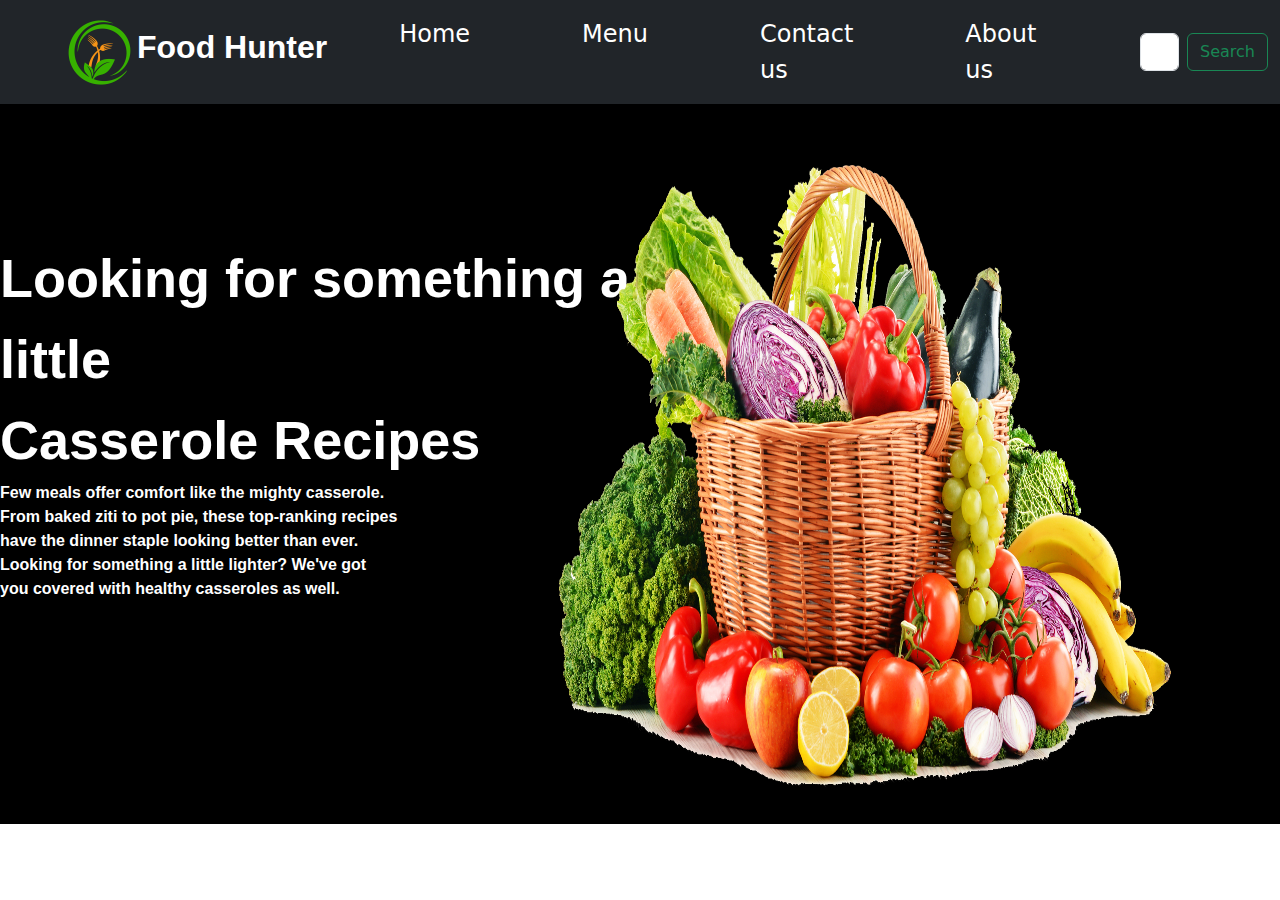
<file: AboutUs.html>
<!doctype html>
<html lang="en">
  <head>
    <meta charset="utf-8">
    <meta name="viewport" content="width=device-width, initial-scale=1">
    <title>Bootstrap demo</title>
    <link rel="stylesheet" href="./AboutUs.css">
    <link rel="stylesheet" href="./index.css">
    <link href="https://cdn.jsdelivr.net/npm/bootstrap@5.3.3/dist/css/bootstrap.min.css" rel="stylesheet" integrity="sha384-QWTKZyjpPEjISv5WaRU9OFeRpok6YctnYmDr5pNlyT2bRjXh0JMhjY6hW+ALEwIH" crossorigin="anonymous">
  </head>
  <body>
     <!-- navbar start -->

     <nav class="navbar navbar-expand-lg bg-dark">
        <div class="container-fluid">
          <a class="navbar-brand" href="#"><img class="img1  " src="./—Pngtree—fast food logo_8380994 (1).png" alt=""><span class="text-white txt1">Food Hunter</span></a>
 
          <button class="navbar-toggler" type="button" data-bs-toggle="collapse" data-bs-target="#navbarSupportedContent" aria-controls="navbarSupportedContent" aria-expanded="false" aria-label="Toggle navigation">
            <span class="navbar-toggler-icon"></span>
          </button>
          <div class="collapse navbar-collapse" id="navbarSupportedContent">
            <ul class="navbar-nav ms-auto mb-2 mb-lg-0 pe-5">
              <li class="nav-item ps-5 pe-5">
                <a class="nav-link active text-white hover" aria-current="page" href="./index.html">Home</a>
              </li>
              <li class="nav-item ps-5 pe-5">
                <a class="nav-link active text-white hover" aria-current="page" href="./Menu.html">Menu</a>
              </li>
              <li class="nav-item ps-5 pe-5">
                <a class="nav-link active text-white hover" aria-current="page" href="./ContactUs.html">Contact us</a>
              </li>
              <li class="nav-item ps-5 pe-5">
                <a class="nav-link active text-white hover" aria-current="page" href="./AboutUs.html">About us</a>
              </li>
            </ul>
            <form class="d-flex" role="search">
              <input class="form-control me-2" type="search" placeholder="Search" aria-label="Search">
              <button class="btn btn-outline-success" type="submit">Search</button>
            </form>
          </div>
        </div>
      </nav>

     <!-- navbar end -->
           <!-- crousel start -->

     <div class="row row2">
      <div class="col-md-6">
        <div class="par">
         <div>
          <div class="txt2">Looking for something a little </div>
          <div class="txt2">Casserole Recipes</div>
          <div class="media">
            <div class="txt3">Few meals offer comfort like the mighty casserole.</div>
            <div class="txt3"> From baked ziti to pot pie, these top-ranking recipes</div>
            <div class="txt3"> have the dinner staple looking better than ever.</div>
            <div class="txt3"> Looking for something a little lighter? We've got </div>
            <div class="txt3">you covered  with healthy casseroles as well.</div>
          </div>
         </div>
        </div>
      </div>
      <div class="col-md-6">
        <img class="img-home" src="./about.png" alt="">
      </div>
     </div>

     <!-- crosel end -->
      
    <script src="https://cdn.jsdelivr.net/npm/bootstrap@5.3.3/dist/js/bootstrap.bundle.min.js" integrity="sha384-YvpcrYf0tY3lHB60NNkmXc5s9fDVZLESaAA55NDzOxhy9GkcIdslK1eN7N6jIeHz" crossorigin="anonymous"></script>
  </body>
</html>
</file>
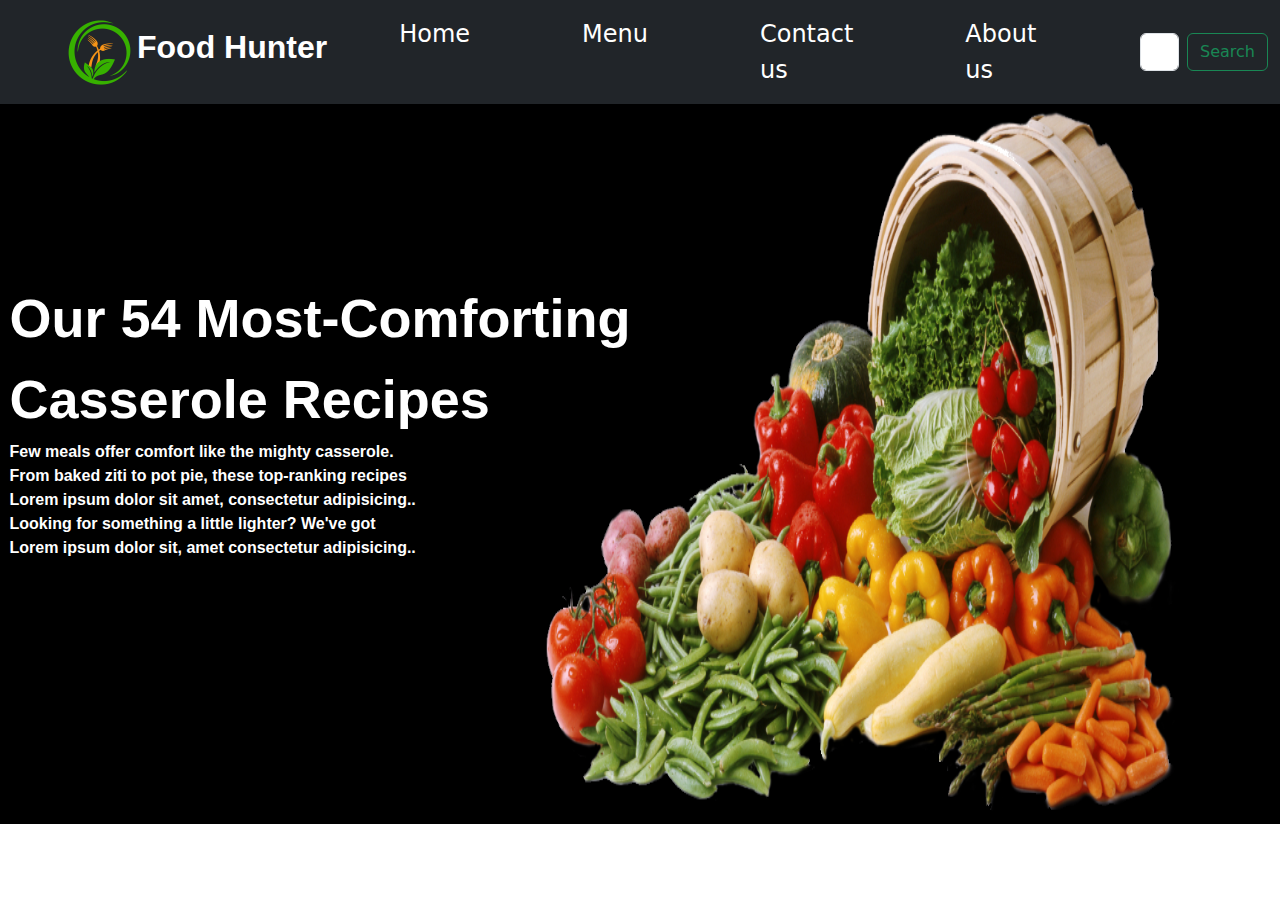
<file: ContactUs.html>
<!doctype html>
<html lang="en">
  <head>
    <meta charset="utf-8">
    <meta name="viewport" content="width=device-width, initial-scale=1">
    <title>Bootstrap demo</title>
    <link rel="stylesheet" href="./ContactUs.css">
    <link rel="stylesheet" href="./index.css">
    <link href="https://cdn.jsdelivr.net/npm/bootstrap@5.3.3/dist/css/bootstrap.min.css" rel="stylesheet" integrity="sha384-QWTKZyjpPEjISv5WaRU9OFeRpok6YctnYmDr5pNlyT2bRjXh0JMhjY6hW+ALEwIH" crossorigin="anonymous">
  </head>
  <body>
     <!-- navbar start -->

     <nav class="navbar navbar-expand-lg bg-dark">
       
        <div class="container-fluid">
          <a class="navbar-brand" href="#"><img class="img1 " src="./—Pngtree—fast food logo_8380994 (1).png" alt=""><span class="text-white txt1">Food Hunter</span></a>
          <button class="navbar-toggler" type="button" data-bs-toggle="collapse" data-bs-target="#navbarSupportedContent" aria-controls="navbarSupportedContent" aria-expanded="false" aria-label="Toggle navigation">
            <span class="navbar-toggler-icon"></span>
          </button>
          <div class="collapse navbar-collapse" id="navbarSupportedContent">
            <ul class="navbar-nav ms-auto mb-2 mb-lg-0 pe-5">
              <li class="nav-item ps-5 pe-5">
                <a class="nav-link active text-white hover" aria-current="page" href="./index.html">Home</a>
              </li>
              <li class="nav-item ps-5 pe-5">
                <a class="nav-link active text-white hover" aria-current="page" href="./Menu.html">Menu</a>
              </li>
              <li class="nav-item ps-5 pe-5">
                <a class="nav-link active text-white hover" aria-current="page" href="./ContactUs.html">Contact us</a>
              </li>
              <li class="nav-item ps-5 pe-5">
                <a class="nav-link active text-white hover" aria-current="page" href="./AboutUs.html">About us</a>
              </li>
            </ul>
            <form class="d-flex" role="search">
              <input class="form-control me-2" type="search" placeholder="Search" aria-label="Search">
              <button class="btn btn-outline-success" type="submit">Search</button>
            </form>
          </div>
        </div>
      </nav>

     <!-- navbar end -->
           <!-- crousel start -->
           <div class="row row2">
            <div class="col-md-6">
              <div class="par">
               <div>
                <div class="txt2">Our 54 Most-Comforting </div>
                <div class="txt2">Casserole Recipes</div>
               <div class="media">
                <div class="txt3">Few meals offer comfort like the mighty casserole.</div>
                <div class="txt3"> From baked ziti to pot pie, these top-ranking recipes</div>
                <div class="txt3"> Lorem ipsum dolor sit amet, consectetur adipisicing..</div>
                <div class="txt3"> Looking for something a little lighter? We've got </div>
                <div class="txt3">Lorem ipsum dolor sit, amet consectetur adipisicing..</div>
               </div>
               </div>
              </div>
            </div>
      <div class="col-md-6">
        <img class="img-home" src="./contactus.png" alt="">
      </div>
     </div>

     <!-- crosel end -->
    <script src="https://cdn.jsdelivr.net/npm/bootstrap@5.3.3/dist/js/bootstrap.bundle.min.js" integrity="sha384-YvpcrYf0tY3lHB60NNkmXc5s9fDVZLESaAA55NDzOxhy9GkcIdslK1eN7N6jIeHz" crossorigin="anonymous"></script>
  </body>
</html>
</file>
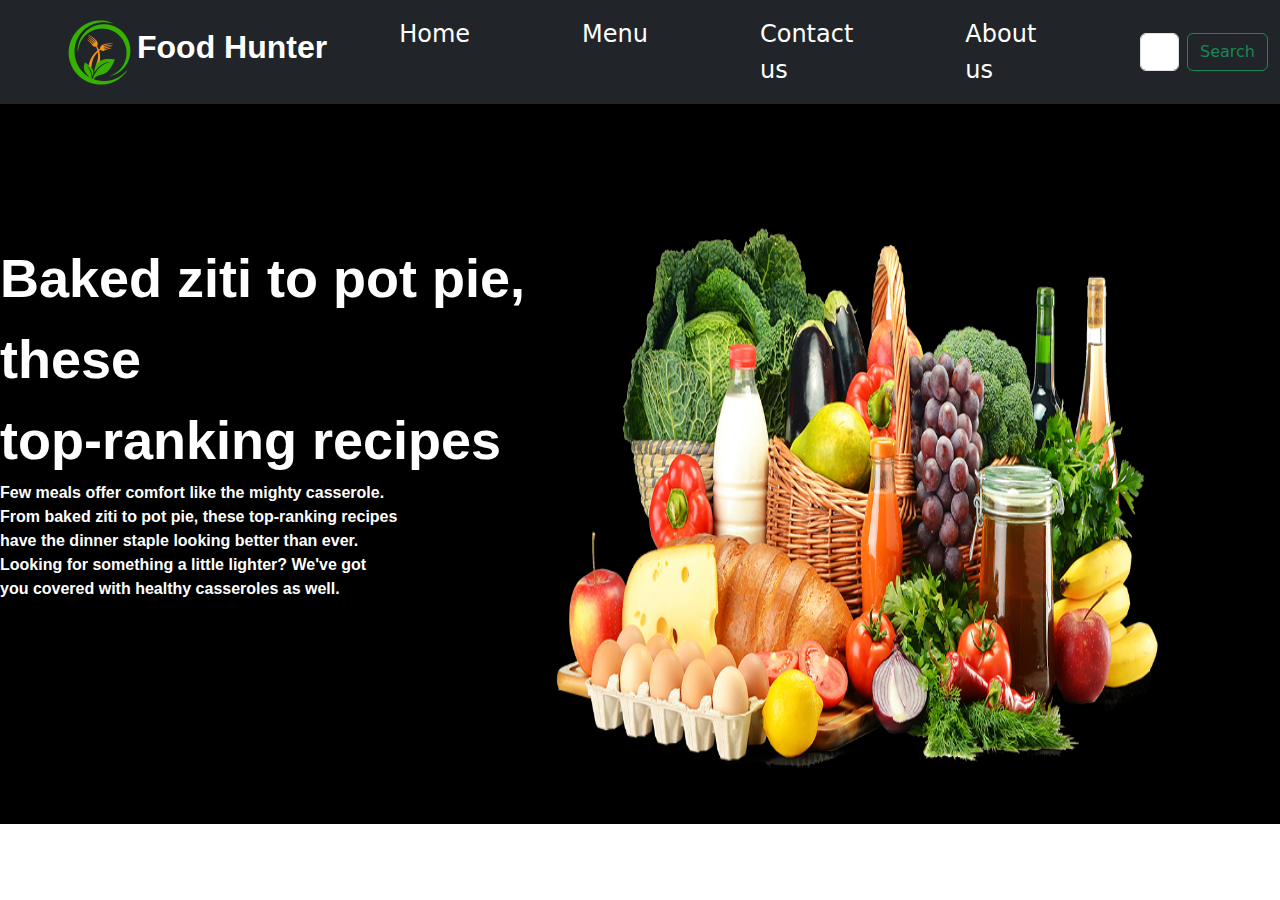
<file: Menu.html>
<!doctype html>
<html lang="en">
  <head>
    <meta charset="utf-8">
    <meta name="viewport" content="width=device-width, initial-scale=1">
    <title>Bootstrap demo</title>
    <link rel="stylesheet" href="./Menu.css">
    <link rel="stylesheet" href="./index.css">
    <link href="https://cdn.jsdelivr.net/npm/bootstrap@5.3.3/dist/css/bootstrap.min.css" rel="stylesheet" integrity="sha384-QWTKZyjpPEjISv5WaRU9OFeRpok6YctnYmDr5pNlyT2bRjXh0JMhjY6hW+ALEwIH" crossorigin="anonymous">
  </head>
  <body>
     <!-- navbar start -->

     <nav class="navbar navbar-expand-lg bg-dark">
        <div class="container-fluid">
          <a class="navbar-brand" href="#"><img class="img1  " src="./—Pngtree—fast food logo_8380994 (1).png" alt=""><span class="text-white txt1">Food Hunter</span></a>  
          <button class="navbar-toggler" type="button" data-bs-toggle="collapse" data-bs-target="#navbarSupportedContent" aria-controls="navbarSupportedContent" aria-expanded="false" aria-label="Toggle navigation">
            <span class="navbar-toggler-icon"></span>
          </button>
          <div class="collapse navbar-collapse" id="navbarSupportedContent">
            <ul class="navbar-nav ms-auto mb-2 mb-lg-0 pe-5">
              <li class="nav-item ps-5 pe-5">
                <a class="nav-link active text-white hover" aria-current="page" href="./index.html">Home</a>
              </li>
              <li class="nav-item ps-5 pe-5">
                <a class="nav-link active text-white hover" aria-current="page" href="./Menu.html">Menu</a>
              </li>
              <li class="nav-item ps-5 pe-5">
                <a class="nav-link active text-white hover" aria-current="page" href="./ContactUs.html">Contact us</a>
              </li>
              <li class="nav-item ps-5 pe-5">
                <a class="nav-link active text-white hover" aria-current="page" href="AboutUs.html">About us</a>
              </li>
            </ul>
            <form class="d-flex" role="search">
              <input class="form-control me-2" type="search" placeholder="Search" aria-label="Search">
              <button class="btn btn-outline-success" type="submit">Search</button>
            </form>
          </div>
        </div>
      </nav>

     <!-- navbar end -->
           <!-- crousel start -->

           <div class="row row2">
            <div class="col-md-6">
              <div class="par">
               <div>
                <div class="txt2"> Baked ziti to pot pie, these </div>
                <div class="txt2">top-ranking recipes</div>
                <div class="media">
                  <div class="txt3">Few meals offer comfort like the mighty casserole.</div>
                  <div class="txt3"> From baked ziti to pot pie, these top-ranking recipes</div>
                  <div class="txt3"> have the dinner staple looking better than ever.</div>
                  <div class="txt3"> Looking for something a little lighter? We've got </div>
                  <div class="txt3">you covered  with healthy casseroles as well.</div>

                </div>
               </div>
              </div>
            </div>
      <div class="col-md-6">
        <img class="img-home" src="./menu.png" alt="">
      </div>
     </div>

     <!-- crosel end -->
    <script src="https://cdn.jsdelivr.net/npm/bootstrap@5.3.3/dist/js/bootstrap.bundle.min.js" integrity="sha384-YvpcrYf0tY3lHB60NNkmXc5s9fDVZLESaAA55NDzOxhy9GkcIdslK1eN7N6jIeHz" crossorigin="anonymous"></script>
  </body>
</html>
</file>
<file: AboutUs.css>
.img1
{
    width: 75px;
    height: 75px;
    margin-left: 50px;
}
*
{
    padding: 0;
    margin: 0;
}
.nav-link
{
    font-size: 24px !important;
}
.txt1{
    font-size:32px ;
    font-weight: bold;
    font-family:sans-serif;
    margin-top: 50px !important;
}
.hover:hover
{
   background-color: white;
   color: black !important;
   transition: .5s;
   border-radius: 5px;
}

.row2
{
    height: 80vh;
    width: 100%;
    background-color: black;
    --bs-gutter-x:0px !important;
}
.img-home
{
    margin-left: -100px !important;
    height: 100%;
    width: 100%;
}
.txt2{
    font-size:54px ;
    font-weight: bold;
    font-family:sans-serif;

    color:white
}
.txt3{
    font-size: 16px;
    font-weight: bold;
    font-family:sans-serif;
    color:white

}
.par
{
    display: flex;
    justify-content: center;
    align-items: center;
    height: 70vh;
    width: 100%;
}

@media (max-width: 769px) {
    .txt2{
        font-size:32px;
    
    } 
    .par
{

    align-items:start;
    padding: 15px;
    height: fit-content;

}   
.txt1{
    font-size:24px ;
}
.img1
{
    width: 50px;
    height: 50px;
    margin-left: 0 !important;
}
.nav-link
{
    font-size: 14px !important;
}
.media
{
    margin-top: 20px;
}
.row2
{
    height: fit-content;
    
}
.img-home
{
    margin-left: 0px !important;
    height: 100%;
    width: 100%;
}
  }
/* @media (max-width: 480px) {
    .text {
      font-size: 16px;
    }
  } */
</file>
<file: index.css>
.img1
{
    width: 75px;
    height: 75px;
    margin-left: 50px;
}
*
{
    padding: 0;
    margin: 0;
}
.nav-link
{
    font-size: 24px !important;
}
.txt1{
    font-size:32px ;
    font-weight: bold;
    font-family:sans-serif;
    margin-top: 50px !important;
}
.hover:hover
{
   background-color: white;
   color: black !important;
   transition: .5s;
   border-radius: 5px;
}

.row2
{
    height: 80vh;
    width: 100%;
    background-color: black;
    --bs-gutter-x:0px !important;
}
.img-home
{
    margin-left: -100px !important;
    height: 100%;
    width: 100%;
}
.txt2{
    font-size:54px ;
    font-weight: bold;
    font-family:sans-serif;

    color:white
}
.txt3{
    font-size: 16px;
    font-weight: bold;
    font-family:sans-serif;
    color:white

}
.col1
{
   padding-left: 30px !important;
   padding-right: 30px !important;
   padding-top: 15px !important;
   padding-bottom: 15px !important;
    display: flex;
    flex-direction: column;
    justify-content: center;
    align-items: center;
    border-radius: 15px;

}
.col1:hover{
    box-shadow: rgba(0, 0, 0, 0.15) 0px 5px 15px 0px;
    padding-left: 20px !important;
    padding-right: 20px !important;
    padding-top: 10px !important;
    padding-bottom: 10px !important;
  
}
.par
{
    display: flex;
    justify-content: center;
    align-items: center;
    height: 70vh;
    width: 100%;
}
.img2{
    height:85%;
    width: 95%;
}
.row13
{
    height: 40vh;
    width: 100%;
    
    --bs-gutter-x:0px !important;
    display: flex;
    justify-content: space-evenly;
    margin-top: 50px !important;
    --bs-gutter-x:0px !important;
}
.txt12{
    text-align: center;
    font-size:16px ;
    font-weight:lighter;
    font-family:sans-serif;
}
.txt13{
    text-align: center;
    font-size:54px ;
    font-weight:lighter;
    font-family:sans-serif;
}
.row14{
    display: flex;
    justify-content: space-evenly; 
    margin-top: 50px !important;
    --bs-gutter-x:0px !important;

}
.col12{
    display: flex;
    flex-direction: column;
    justify-content: center;
    align-items: center;

}
.cr
{
    height: 45vh !important;
    object-fit: cover;
}
.img3
{
    width: 100%;
}
.txt131{
    
    text-align: center;
    font-size:24px ;
    font-weight:lighter;
    font-family:sans-serif;

}
.imga{
    height: 100%;
    width: 100%;
}
.row15{
    display: flex;
    justify-content: space-evenly; 
    margin-top: 50px !important;
    --bs-gutter-x:0px !important;
    width: 100%;
}
.txta{
    text-align: center;
    font-size:24px ;
    font-weight:bold;
    font-family:sans-serif;
}
.txtb{
    text-align: center;
    font-size:16px ;
    font-weight:lighter;
    font-family:sans-serif;
}
.txtc{
    text-align: center;
    font-size:16px ;
    font-weight:lighter;
    font-family:sans-serif;
}
.bottom{
    display: flex;
    flex-direction:column;
    gap:20px;
}
.col15{
    display: flex;
    flex-direction: column;
    justify-content: center;
    align-items: stretch;
    box-shadow: rgba(0, 0, 0, 0.15) 0px 5px 15px 0px;
    padding-left: 20px !important;
    padding-right: 20px !important;
    padding-top: 10px !important;
    padding-bottom: 10px !important;

}
.col15:hover
{
    background-color: rgba(0, 0, 0, 1) ;
    color: white !important;
    transition: .8s;
}
.col15:hover .imga
{
    transform: scale(1.1);
}
.aa{
    color:white;
    font-size:32px ;
    font-weight:600;
    font-family:sans-serif;
    text-align: center;
}
.ab{
    color:white;
    font-size:16px ;
    font-weight:lighter;
    font-family:sans-serif;
    display: flex;
    flex-direction: column;
    justify-content: center;
    align-items: center;
    gap: 20px;
    margin-top: 30px;
    
}
.row16{
    background-color: black;
    display: flex;
    justify-content: space-evenly;
    margin-top: 20px !important;
    height: 40vh;
    padding: 30px !important;
    --bs-gutter-x:0px !important;
    width: 100%;
}
.col7
{
    border-right: 2px solid white;
}
.abcde
{
    margin-top: 20px;
    padding-top: 10px;
    color:white;
    font-size:16px ;
    font-weight:lighter;
    font-family:sans-serif;
    display: flex;
    justify-content: center;
    align-items: center;
    gap: 40px;
    border-top: 2px solid white;
    --bs-gutter-x:0px !important;
}
.row17{
    margin-top: 30px !important;
    height: 55vh;
    --bs-gutter-x:0px !important;
    width: 100%;
}
.row18{
    display: flex;
    justify-content: space-evenly;
    margin-top: 20px !important;
    height: 40vh;
    padding: 20px !important;
    --bs-gutter-x:0px !important;
    width: 100%;

}
@media (max-width: 769px) {
    .txt2{
        font-size:32px;
    
    } 
    .par
{

    align-items:start;
    padding: 15px;
    height: fit-content;

}   
.txt1{
    font-size:24px ;
}
.img1
{
    width: 50px;
    height: 50px;
    margin-left: 0 !important;
}
.nav-link
{
    font-size: 14px !important;
}
.media
{
    margin-top: 20px;
}
.row2
{
    height: fit-content;
    
}
.img-home
{
    margin-left: 0px !important;
    height: 100%;
    width: 100%;
}
.img2{
    height: 100px;
    width: 100px;
}
.row13
{
    height: fit-content;
    margin-top: 10px !important;
}
.txt12{
    text-align: center;
    font-size:12px ;
    display: block;
    
}
.col1
{
    display: flex;
    justify-content: space-evenly;
    align-items: center;
    flex-direction: column;
}
.txt13{
    font-size:24px ;
}
.txt131{
    font-size:16px ;
}
.cr
{
    height: 25vh !important;
    object-fit: cover;
}
.row14{
    display: flex;
    justify-content: space-evenly; 
    margin-top: 10px !important;
    --bs-gutter-x:0px !important;

}
.txta{
    
    font-size:16px ;
   
}
.txtb{
    
    font-size:10px ;
    
}
.txtc{
   
    font-size:10px ;
   
}
.row16{

    height: fit-content;
    margin-top: 0 !important;
  
}
.abcde
{
    margin-top: 20px;
    padding-top: 10px;
  
    font-size:10px ;
    gap: 20px;
  
}
.col7
{
    border-right:0;
    border-bottom: 2px solid white;
    padding-bottom: 15px !important;
    padding-top: 15px !important;
}
.col-las
{
    border-bottom: 2px solid white;
    padding-bottom: 15px !important;
    padding-top: 15px !important;
}
.row15 {
    gap: 30px;
    margin-top: 10px !important;
   
}

.bottom {

    gap: 0;
}
.txtc
{
    display: none;
}
.row17{
    margin-top: 10px !important;
    height: fit-content;
    background-color: rgb(255, 217, 0);
}
#dis1 ,#dis2 ,#dis3
{
    display: none !important;
}
.col8{
    height: 300px;
    width:100%;
}
.col15 {
    padding-left: 10px !important;
    padding-right: 10px !important;
    padding-top: 10px !important;
    padding-bottom: 10px !important;
}
.row18{
    
    height: fit-content;
    gap: 10px;
}
}
/* @media (max-width: 480px) {
    .text {
      font-size: 16px;
    }
  } */
</file>
<file: ContactUs.css>
.img1
{
    width: 75px;
    height: 75px;
    margin-left: 50px;
}
*
{
    padding: 0;
    margin: 0;
}
.nav-link
{
    font-size: 24px !important;
}
.txt1{
    font-size:32px ;
    font-weight: bold;
    font-family:sans-serif;
    margin-top: 50px !important;
}
.hover:hover
{
   background-color: white;
   color: black !important;
   transition: .5s;
   border-radius: 5px;
}

.row2
{
    height: 80vh;
    width: 100%;
    background-color: black;
    --bs-gutter-x:0px !important;
}
.img-home
{
    margin-left: -100px !important;
    height: 100%;
    width: 100%;
}
.txt2{
    font-size:54px ;
    font-weight: bold;
    font-family:sans-serif;

    color:white
}
.txt3{
    font-size: 16px;
    font-weight: bold;
    font-family:sans-serif;
    color:white

}
.par
{
    display: flex;
    justify-content: center;
    align-items: center;
    height: 70vh;
    width: 100%;
}

@media (max-width: 769px) {
    .txt2{
        font-size:32px;
    
    } 
    .par
{

    align-items:start;
    padding: 15px;
    height: fit-content;

}   
.txt1{
    font-size:24px ;
}
.img1
{
    width: 50px;
    height: 50px;
    margin-left: 0 !important;
}
.nav-link
{
    font-size: 14px !important;
}
.media
{
    margin-top: 20px;
}
.row2
{
    height: fit-content;
    
}
.img-home
{
    margin-left: 0px !important;
    height: 100%;
    width: 100%;
}
  }
/* @media (max-width: 480px) {
    .text {
      font-size: 16px;
    }
  } */
</file>
<file: Menu.css>
.img1
{
    width: 75px;
    height: 75px;
    margin-left: 50px;
}
*
{
    padding: 0;
    margin: 0;
}
.nav-link
{
    font-size: 24px !important;
}
.txt1{
    font-size:32px ;
    font-weight: bold;
    font-family:sans-serif;
    margin-top: 50px !important;
}
.hover:hover
{
   background-color: white;
   color: black !important;
   transition: .5s;
   border-radius: 5px;
}

.row2
{
    height: 80vh;
    width: 100%;
    background-color: black;
    --bs-gutter-x:0px !important;
}
.img-home
{
    margin-left: -100px !important;
    height: 100%;
    width: 100%;
}
.txt2{
    font-size:54px ;
    font-weight: bold;
    font-family:sans-serif;

    color:white
}
.txt3{
    font-size: 16px;
    font-weight: bold;
    font-family:sans-serif;
    color:white

}
.par
{
    display: flex;
    justify-content: center;
    align-items: center;
    height: 70vh;
    width: 100%;
}

@media (max-width: 769px) {
    .txt2{
        font-size:32px;
    
    } 
    .par
{

    align-items:start;
    padding: 15px;
    height: fit-content;

}   
.txt1{
    font-size:24px ;
}
.img1
{
    width: 50px;
    height: 50px;
    margin-left: 0 !important;
}
.nav-link
{
    font-size: 14px !important;
}
.media
{
    margin-top: 20px;
}
.row2
{
    height: fit-content;
    
}
.img-home
{
    margin-left: 0px !important;
    height: 100%;
    width: 100%;
}
  }
/* @media (max-width: 480px) {
    .text {
      font-size: 16px;
    }
  } */
</file>
